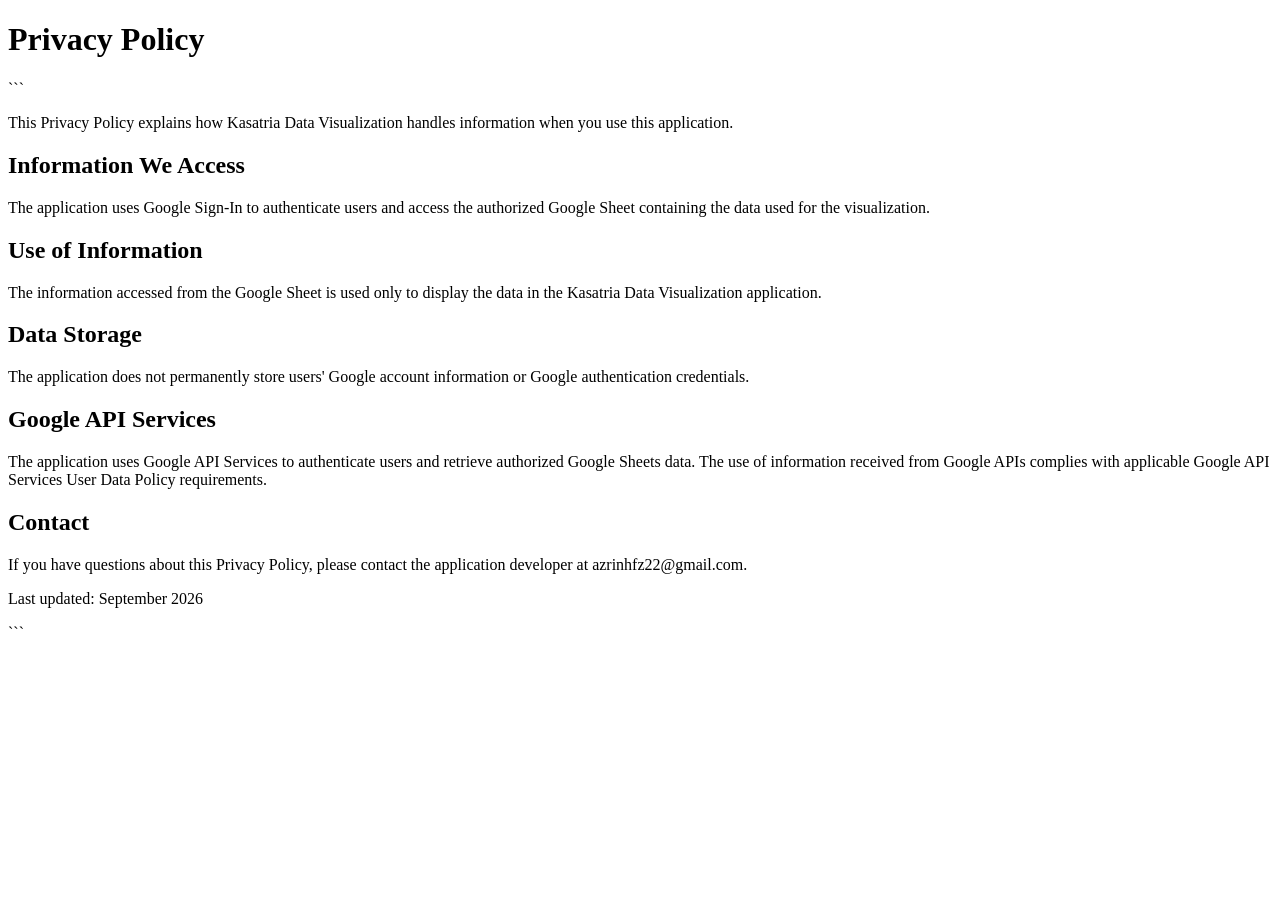
<file: privacy.html>
<!DOCTYPE html>

<html lang="en">
<head>
    <meta charset="UTF-8">
    <meta name="viewport" content="width=device-width, initial-scale=1.0">
    <title>Privacy Policy - Kasatria Data Visualization</title>
</head>
<body>
    <h1>Privacy Policy</h1>

```
<p>This Privacy Policy explains how Kasatria Data Visualization handles information when you use this application.</p>

<h2>Information We Access</h2>
<p>The application uses Google Sign-In to authenticate users and access the authorized Google Sheet containing the data used for the visualization.</p>

<h2>Use of Information</h2>
<p>The information accessed from the Google Sheet is used only to display the data in the Kasatria Data Visualization application.</p>

<h2>Data Storage</h2>
<p>The application does not permanently store users' Google account information or Google authentication credentials.</p>

<h2>Google API Services</h2>
<p>The application uses Google API Services to authenticate users and retrieve authorized Google Sheets data. The use of information received from Google APIs complies with applicable Google API Services User Data Policy requirements.</p>

<h2>Contact</h2>
<p>If you have questions about this Privacy Policy, please contact the application developer at azrinhfz22@gmail.com.</p>

<p>Last updated: September 2026</p>
```

</body>
</html>
</file>
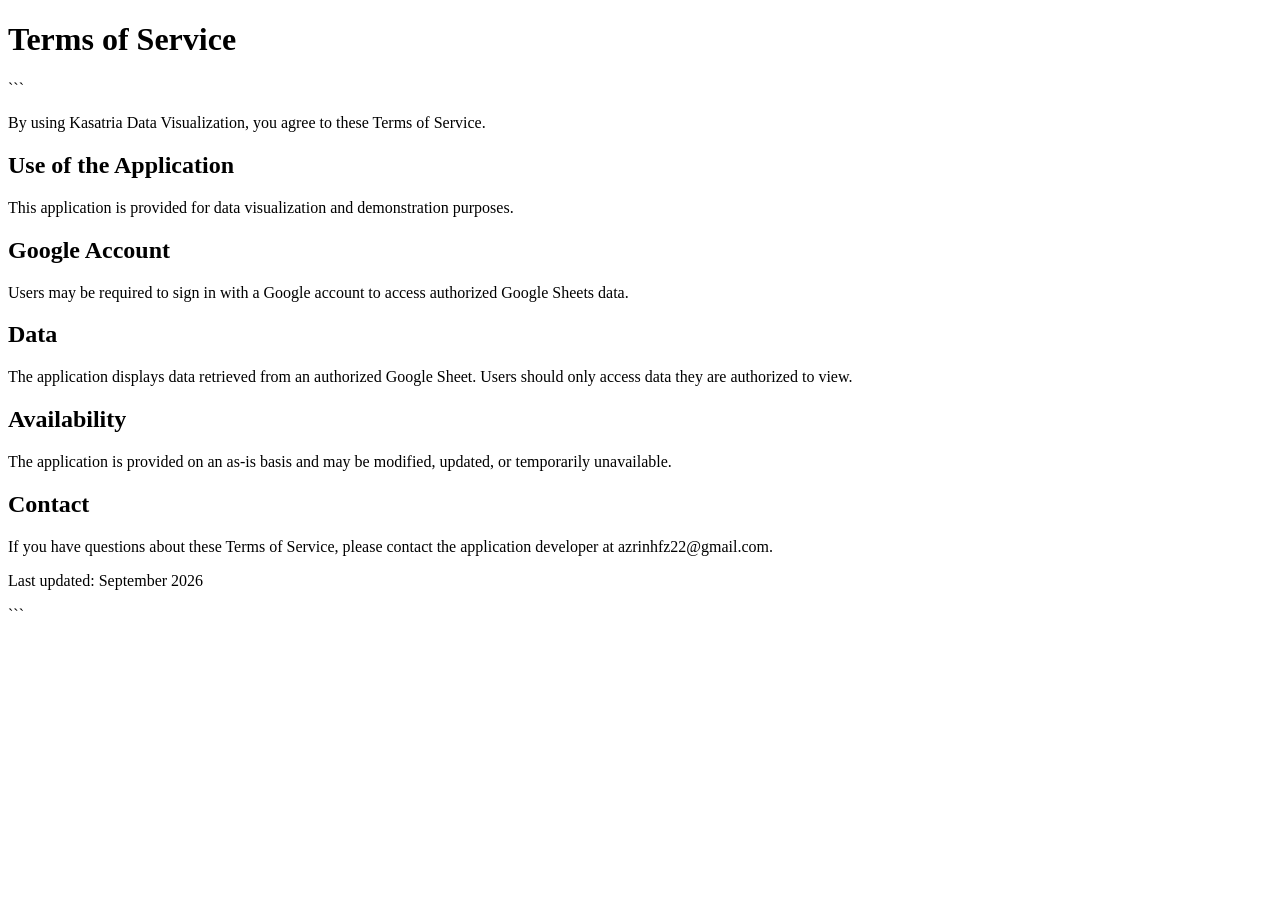
<file: terms.html>
<!DOCTYPE html>

<html lang="en">
<head>
    <meta charset="UTF-8">
    <meta name="viewport" content="width=device-width, initial-scale=1.0">
    <title>Terms of Service - Kasatria Data Visualization</title>
</head>
<body>
    <h1>Terms of Service</h1>

```
<p>By using Kasatria Data Visualization, you agree to these Terms of Service.</p>

<h2>Use of the Application</h2>
<p>This application is provided for data visualization and demonstration purposes.</p>

<h2>Google Account</h2>
<p>Users may be required to sign in with a Google account to access authorized Google Sheets data.</p>

<h2>Data</h2>
<p>The application displays data retrieved from an authorized Google Sheet. Users should only access data they are authorized to view.</p>

<h2>Availability</h2>
<p>The application is provided on an as-is basis and may be modified, updated, or temporarily unavailable.</p>

<h2>Contact</h2>
<p>If you have questions about these Terms of Service, please contact the application developer at azrinhfz22@gmail.com.</p>

<p>Last updated: September 2026</p>
```

</body>
</html>
</file>
